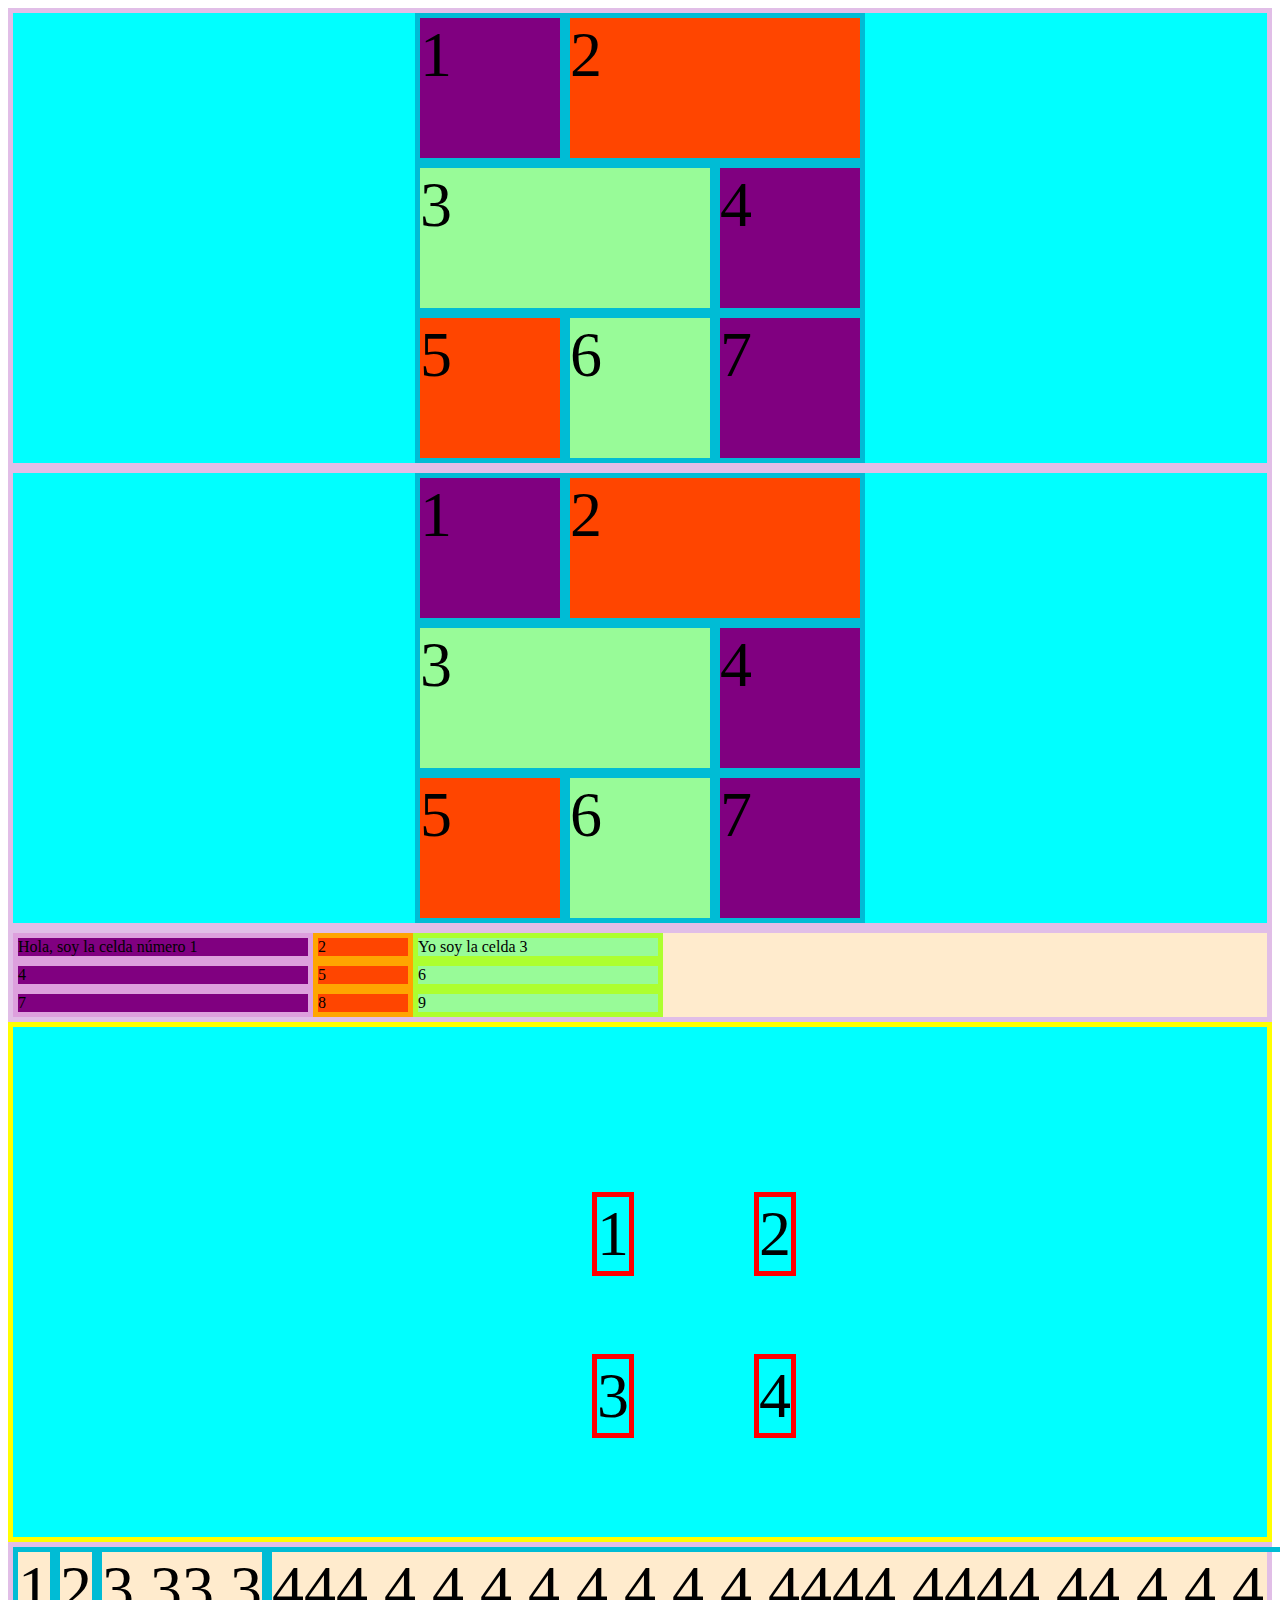
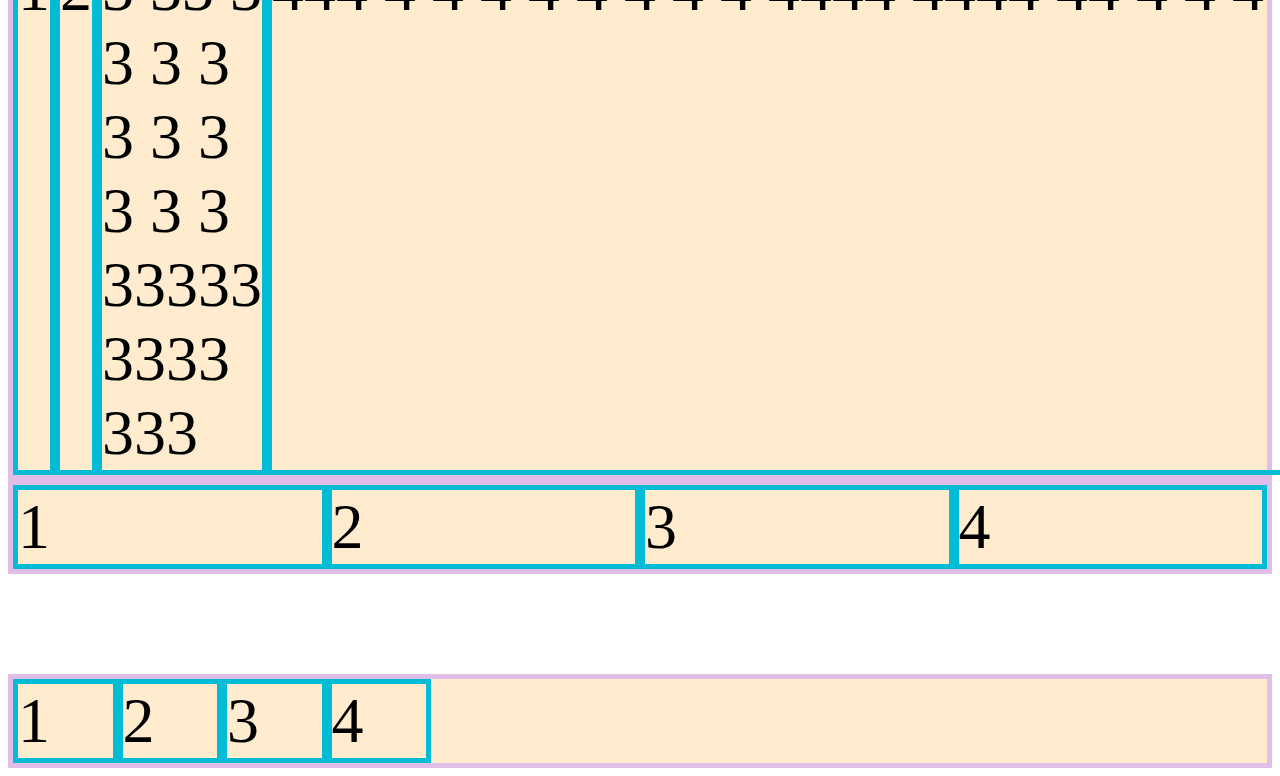
<file: Test/index.html>
<!DOCTYPE html>
<html lang='en'>
<head>
    <meta charset='UTF-8'>
    <meta name='viewport' content='width=device-width, initial-scale=1.0'>
    <title>Document</title>
    <link rel='stylesheet' href='./style.css'>
</head>
<body>
    <div class='contenedorA'>
        <div class='item item-1'>1</div>
        <div class='item item-2'>2</div>
        <div class='item item-3'>3</div>
        <div class='item item-4'>4</div>
        <div class='item item-5'>5</div>
        <div class='item item-6'>6</div>
        <div class='item item-7'>7</div>
    </div>
    <div class='contenedorA'>
        <div class='item item-1'>1</div>
        <div class='item item-2'>2</div>
        <div class='item item-3'>3</div>
        <div class='item item-4'>4</div>
        <div class='item item-5'>5</div>
        <div class='item item-6'>6</div>
        <div class='item item-7'>7</div>
    </div>
    <div class='contenedorB'>
        <div class='item1'>Hola, soy la celda número 1</div>
        <div class='item2'>2</div>
        <div class='item3'>Yo soy la celda 3</div>
        <div class='item4'>4</div>
        <div class='item5'>5</div>
        <div class='item6'>6</div>
        <div class='item7'>7</div>
        <div class='item8'>8</div>
        <div class='item9'>9</div>
    </div>
    <div class='contenedorb'>
        <div class='itemb'>1</div>
        <div class='itemb'>2</div>
        <div class='itemb'>3</div>
        <div class='itemb'>4</div>
    </div>
    <div class='contenedorC'>
        <div class='item itemC1'>1</div>
        <div class='item itemC2'>2</div>
        <div class='item itemC3'>3 33 3 3 3 3 3 3 3 3 3 3 33333 3333 333</div>
        <div class='item itemC4'>444 4 4 4 4 4 4 4 4 4444 4444 44 4 4 4 4</div>
    </div>
    <div class='contenedorD'>
        <div class='item itemC1'>1</div>
        <div class='item itemC2'>2</div>
        <div class='item itemC3'>3</div>
        <div class='item itemC4'>4</div>
    </div>
    <div class='contenedorE'>
        <div class='item itemC1'>1</div>
        <div class='item itemC2'>2</div>
        <div class='item itemC3'>3</div>
        <div class='item itemC4'>4</div>
    </div>
</body>
</html>
</file>
<file: Test/style.css>
.contenedorA {
    border: 5px solid #e1bee7;
    background-color: aqua;
    display: grid;
    grid-template-columns: 150px 150px 150px;
    grid-template-rows: 150px 150px 150px;
    /* grid-template-areas: 
        'header header header'
        'side main main'
        'side main main'; */
    grid-template-areas: 
        'first second second'
        'third third fourth'
        'fifth sixth seventh';
    place-content: center;
}

.contenedorB {
    border: 5px solid #e1bee7;
    background-color: blanchedalmond;
    display: grid;
    grid-template-columns: minmax(30px, 300px) 100px minmax(60px, 250px);
    grid-template-rows: repeat(3, auto);
}

.contenedorC {
    border: 5px solid #e1bee7;
    background-color: blanchedalmond;
    display: grid;
    grid-template-columns: 1fr 3fr min-content max-content;
    /* grid-template-columns: repeat(4, 1fr); */
}

.contenedorD {
    border: 5px solid #e1bee7;
    background-color: blanchedalmond;
    display: grid;
    grid-template-columns: repeat(auto-fit, minmax(100px, 1fr));
}

.contenedorE {
    border: 5px solid #e1bee7;
    background-color: blanchedalmond;
    display: grid;
    margin-top: 100px;
    grid-template-columns: repeat(auto-fill, minmax(100px, 1fr));
}

.item-1 {
    border: 5px solid plum;
    background-color: purple;
    /* grid-column-start: 1;
    grid-column-end: 4; */
    /* grid-area: 'header'; */
    grid-area: first;
}

.item-2 {
    border: 5px solid orange;
    background-color: orangered;
    /* grid-row: 2 / 4; */
    /* grid-area: 'side'; */
    grid-area: second;
}

.item-3 {
    border: 5px solid greenyellow;
    background-color: palegreen;
    /* grid-area: 2 / 2 / 4 / 4;  */
    /* fila comienza, columna en comienza, fila que termina, columna en que  termina */
    /* grid-area: 'main'; */
    grid-area: third;
}

.item-4 {
    border: 5px solid plum;
    background-color: purple;
    /* grid-column-start: 1;
    grid-column-end: 4; */
    /* grid-area: 'header'; */
    grid-area: fourth;
}

.item-5 {
    border: 5px solid orange;
    background-color: orangered;
    /* grid-row: 2 / 4; */
    /* grid-area: 'side'; */
    grid-area: fifth;
}

.item-6 {
    border: 5px solid greenyellow;
    background-color: palegreen;
    /* grid-area: 2 / 2 / 4 / 4;  */
    /* fila comienza, columna en comienza, fila que termina, columna en que  termina */
    /* grid-area: 'main'; */
    grid-area: sixth;
}

.item-7 {
    border: 5px solid plum;
    background-color: purple;
    /* grid-column-start: 1;
    grid-column-end: 4; */
    /* grid-area: 'header'; */
    grid-area: seventh;
}

.contenedor {
    border: 5px #e1bee7;
    background-color: aqua;
    display: grid;
    grid-template-columns: 150px 150px;
    grid-template-rows: 150px 150px 150px;
    grid-auto-flow: column;
    /* row-gap: 15px;
    column-gap: 20px; */
    gap: 12px;
    height: 510px;
    place-content: center;
    justify-items: start;
    align-items: end;
}

.item{
    border: 5px solid #00bcd5;
    font-size: 4rem;
}

.contenedorb {
    border: 5px #e1bee7;
    background-color: aqua;
    display: grid;
    grid-template-columns: 150px 150px;
    grid-template-rows: 150px 150px;
    grid-auto-flow: dense;
    /* row-gap: 15px;
    column-gap: 20px; */
    gap: 12px;
    height: 510px;
    place-content: center;
    place-items: end;
    border: 5px solid yellow;
}

.itemb {
    border: 5px solid red;
    font-size: 4rem;
}

.item1, .item4, .item7 {
    border: 5px solid plum;
    background-color: purple;
}

.item2, .item5, .item8 {
    border: 5px solid orange;
    background-color: orangered;
}

.item3, .item6, .item9 {
    border: 5px solid greenyellow;
    background-color: palegreen;
}
</file>
